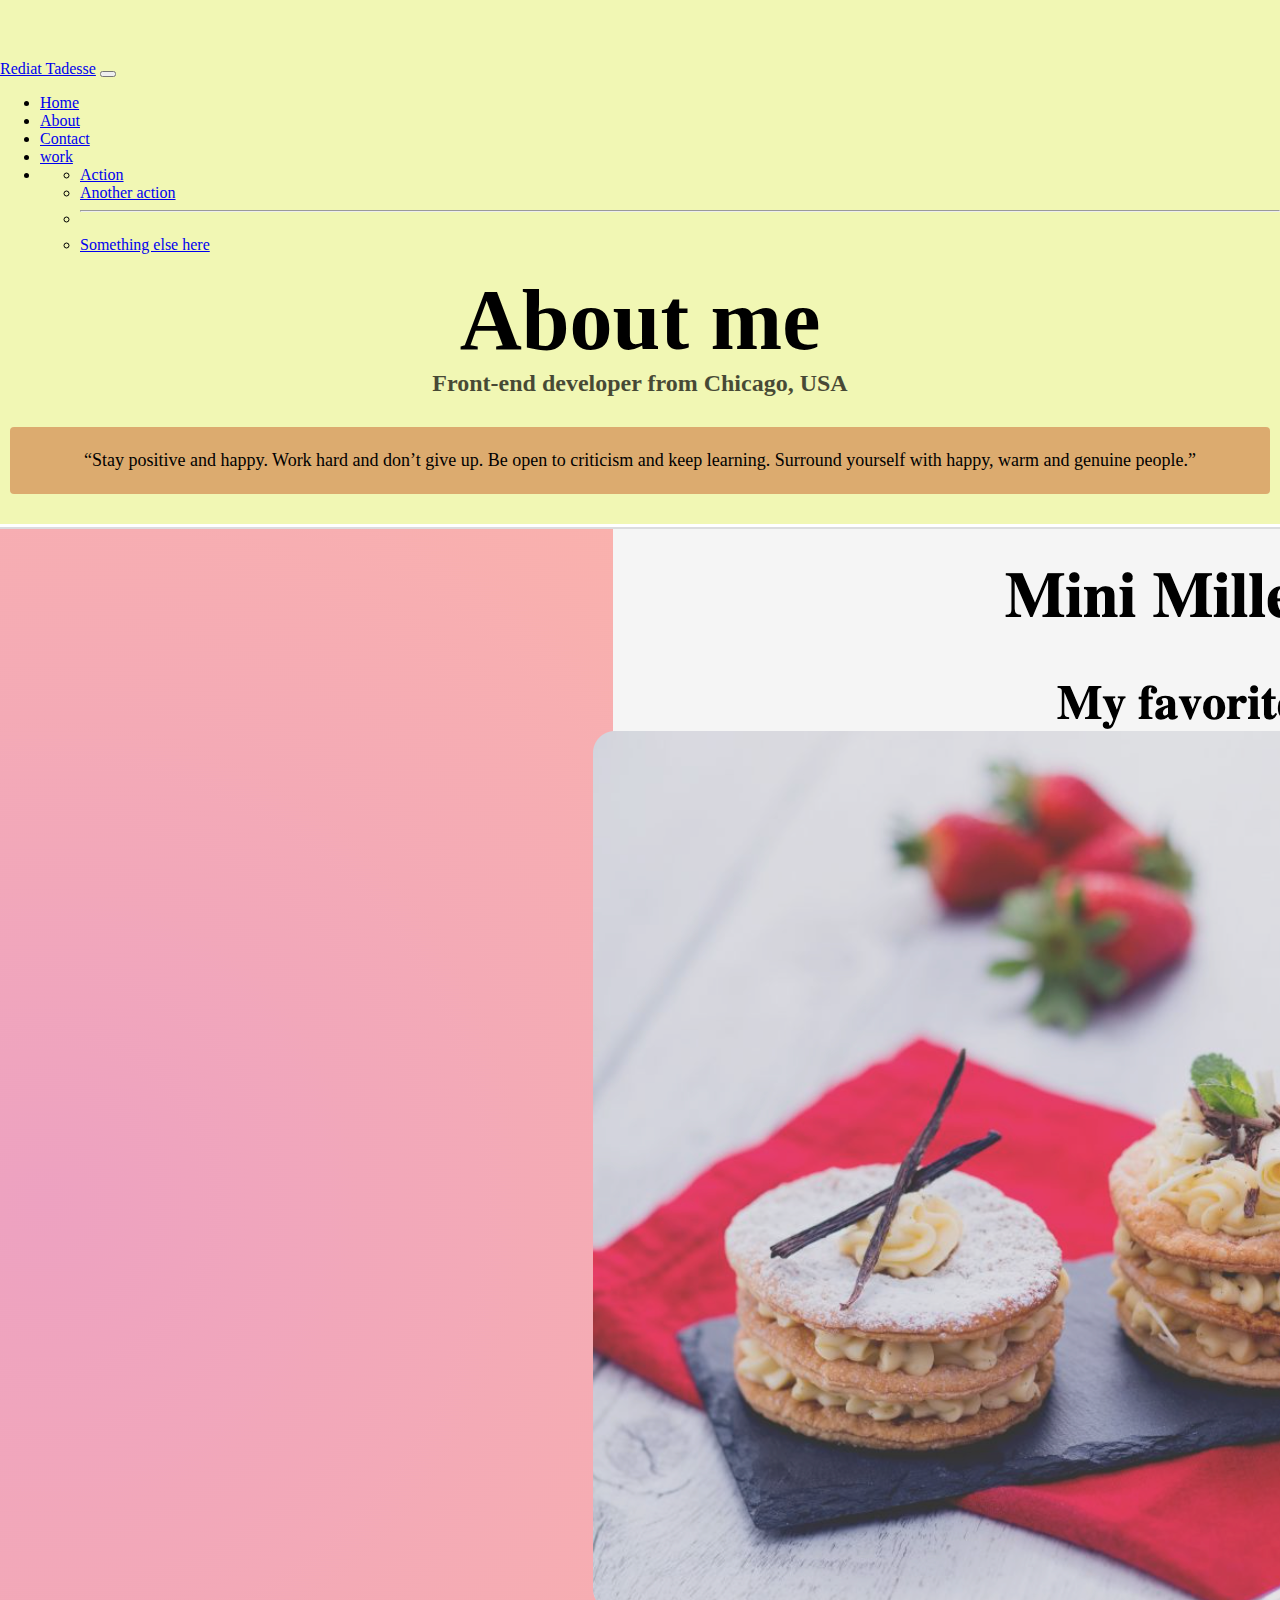
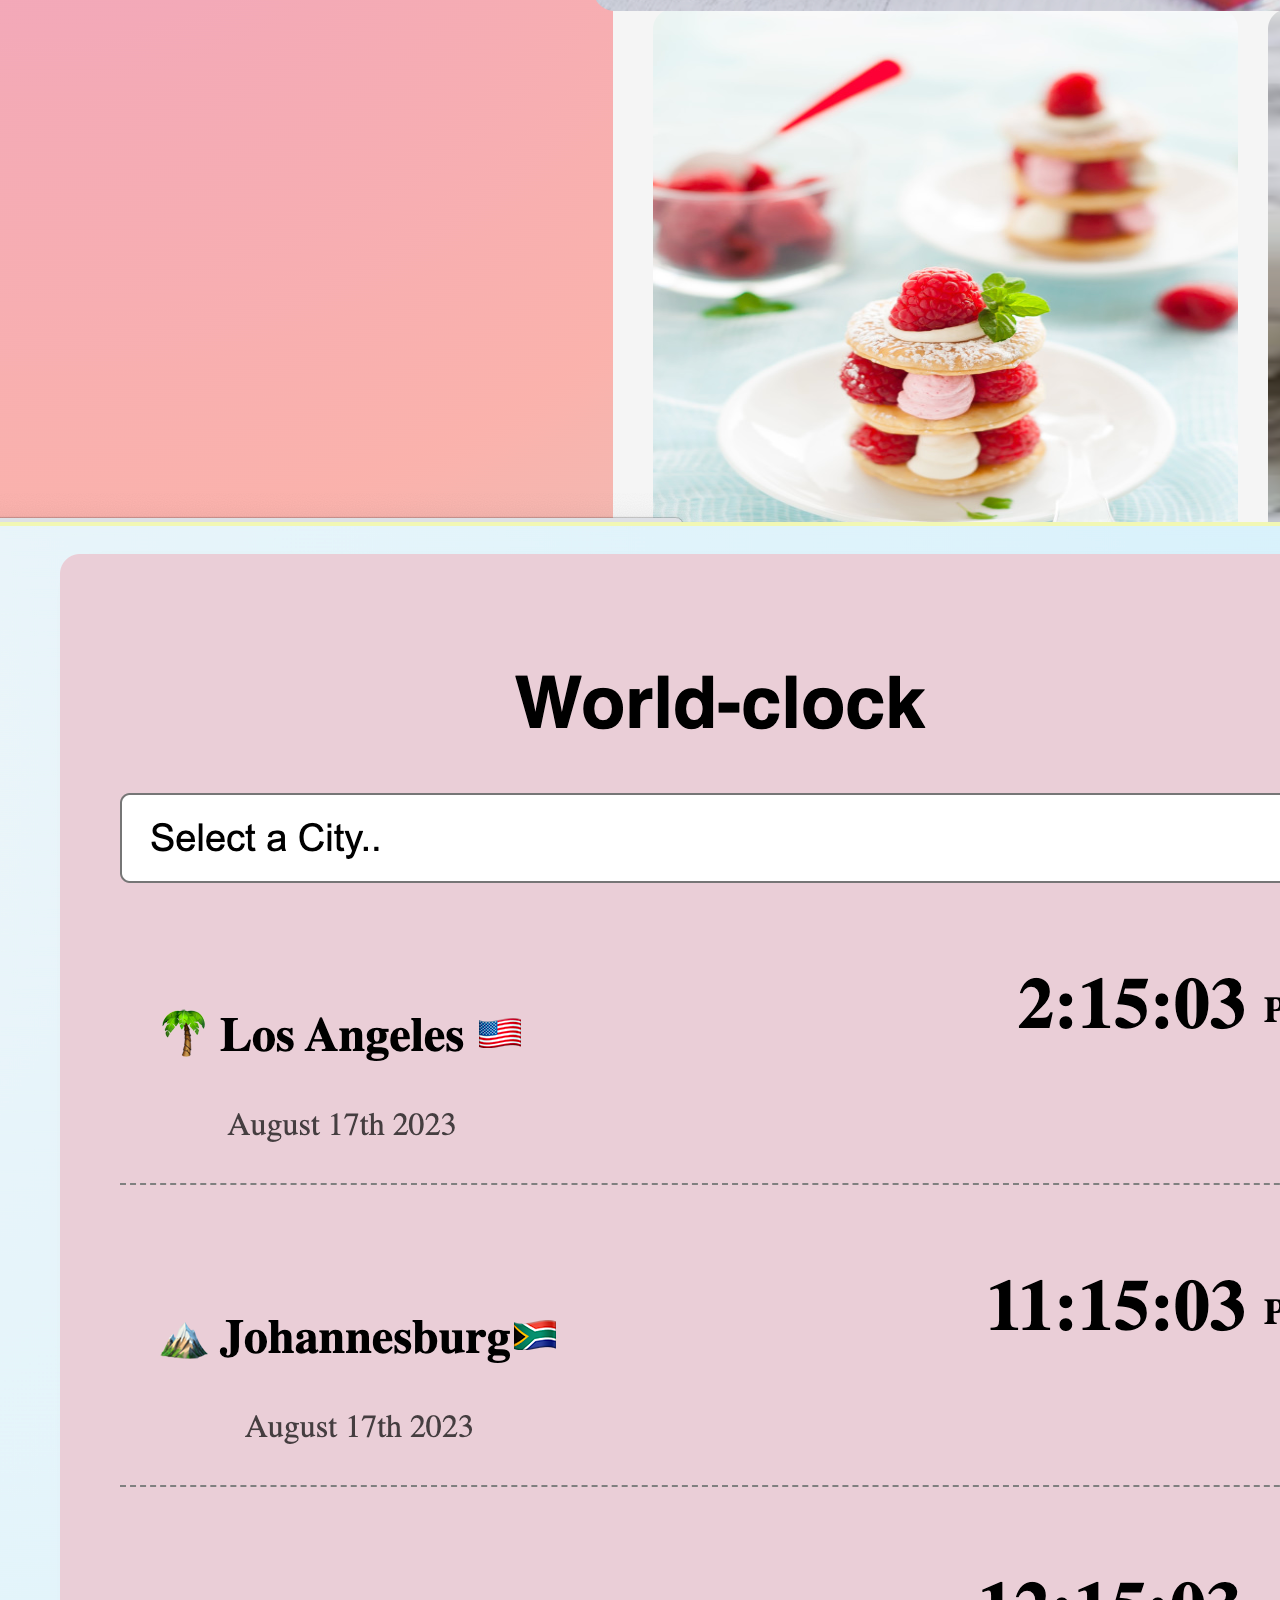
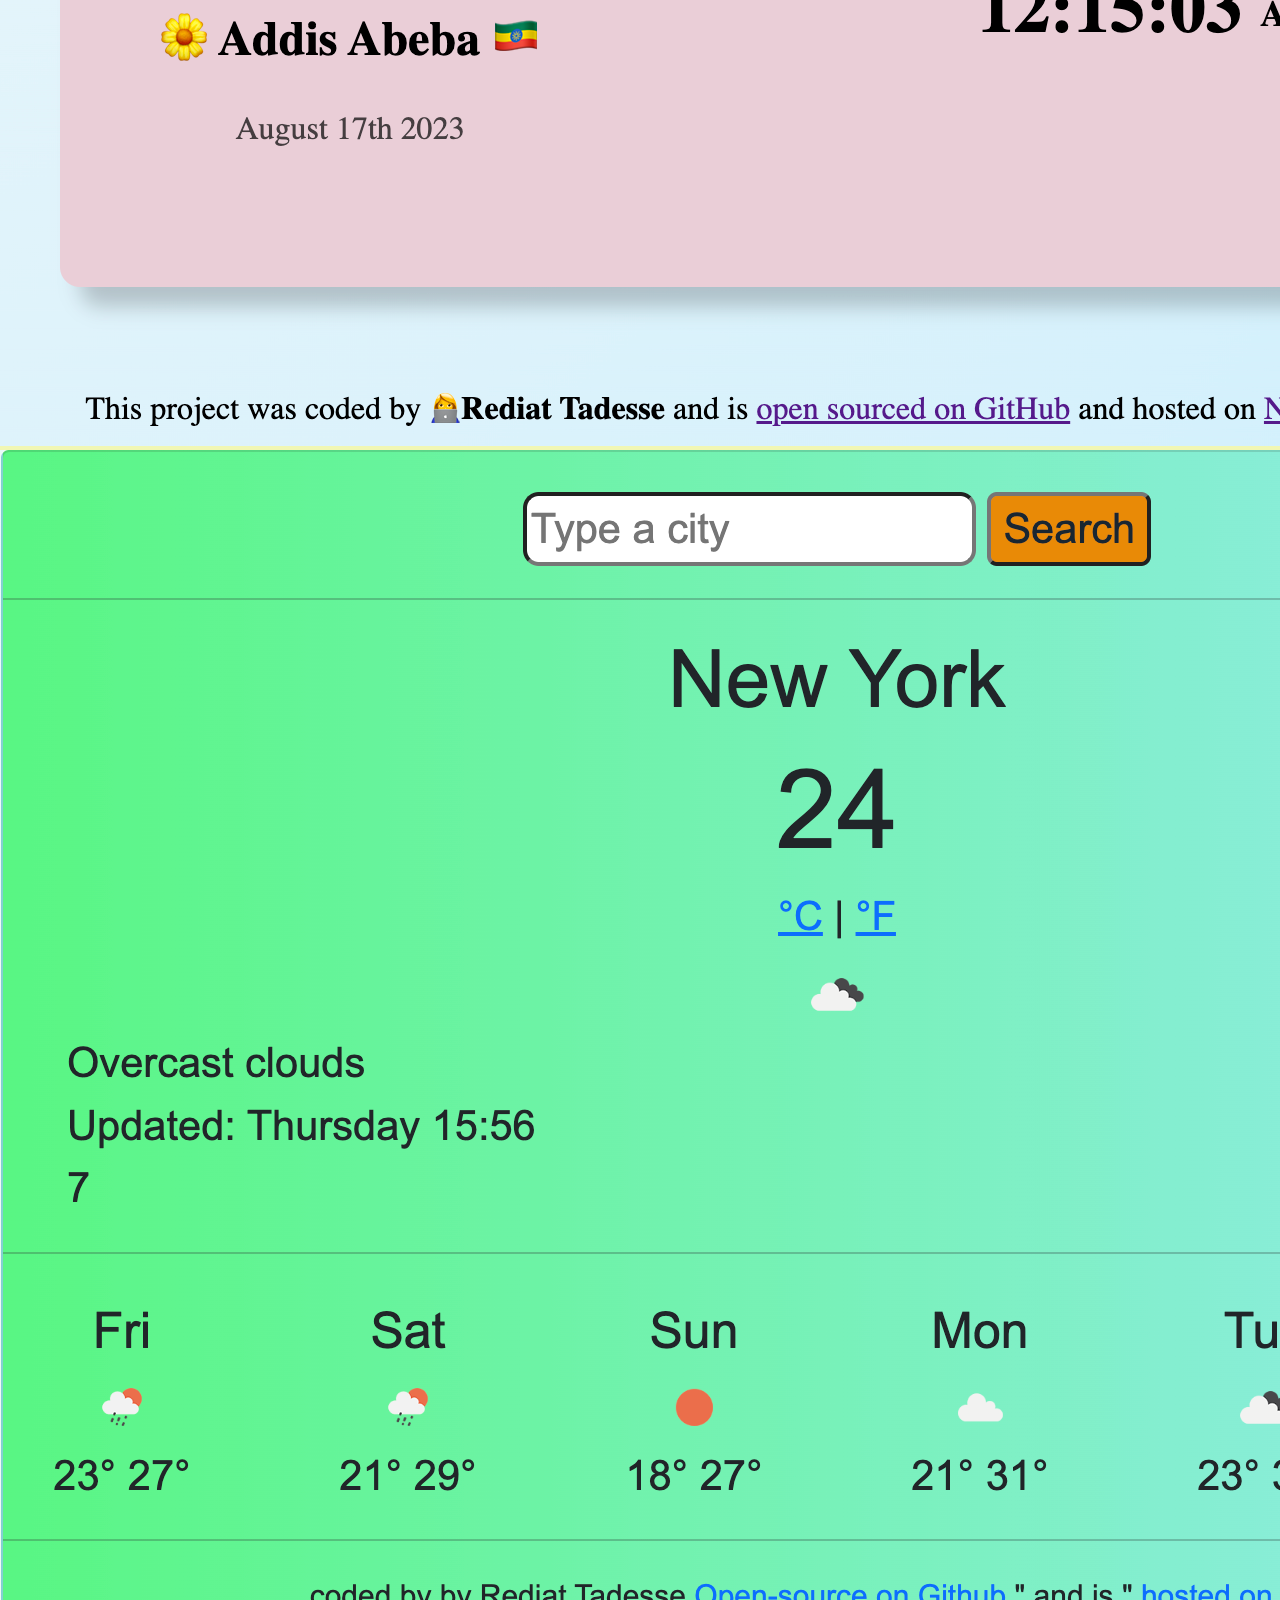
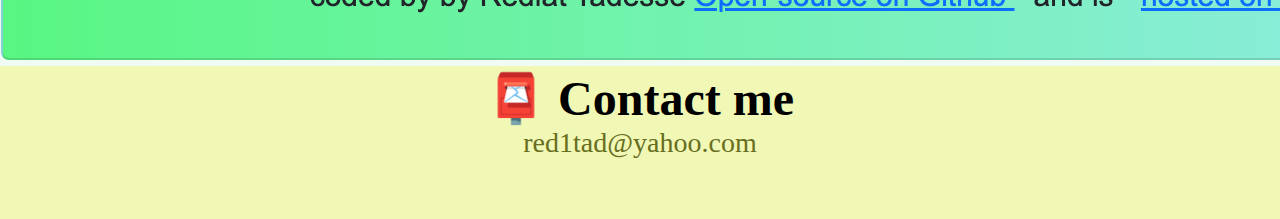
<file: about.html>
<!DOCTYPE html>
<html lang="en">
  <head>
    <meta charset="UTF-8" />
    <meta http-equiv="X-UA-Compatible" content="IE=edge" />
    <meta name="viewport" content="width=device-width, initial-scale=1.0" />
    <link
      href="https://cdn.jsdelivr.net/npm/bootstrap@5.3.1/dist/css/bootstrap.min.css"
      rel="stylesheet"
      integrity="sha384-4bw+/aepP/YC94hEpVNVgiZdgIC5+VKNBQNGCHeKRQN+PtmoHDEXuppvnDJzQIu9"
      crossorigin="anonymous"
    />
    <script
      src="https://cdn.jsdelivr.net/npm/bootstrap@5.3.1/dist/js/bootstrap.bundle.min.js"
      integrity="sha384-HwwvtgBNo3bZJJLYd8oVXjrBZt8cqVSpeBNS5n7C8IVInixGAoxmnlMuBnhbgrkm"
      crossorigin="anonymous"
    ></script>
    <link rel="stylesheet" href="portfolio.css" />

    <title>About 🌺Rediat</title>
  </head>
  <body id="about">
    <nav class="navbar navbar-expand-lg bg-body-tertiary">
      <div class="container-fluid">
        <a class="navbar-brand" href="#">Rediat Tadesse</a>
        <button
          class="navbar-toggler"
          type="button"
          data-bs-toggle="collapse"
          data-bs-target="#navbarSupportedContent"
          aria-controls="navbarSupportedContent"
          aria-expanded="false"
          aria-label="Toggle navigation"
        >
          <span class="navbar-toggler-icon"></span>
        </button>
        <div class="collapse navbar-collapse" id="navbarSupportedContent">
          <ul class="navbar-nav me-auto mb-2 mb-lg-0">
            <li class="nav-item">
              <a class="nav-link active" aria-current="page" href="index.html"
                >Home</a
              >
            </li>
            <li class="nav-item">
              <a class="nav-link" href="#">About</a>
            </li>
            <li class="nav-item">
              <a class="nav-link" href="/contact.html">Contact</a>
            </li>
            <li class="nav-item">
              <a class="nav-link" href="#">work</a>
            </li>
            <li class="nav-item dropdown">
              <ul class="dropdown-menu">
                <li><a class="dropdown-item" href="#">Action</a></li>
                <li><a class="dropdown-item" href="#">Another action</a></li>
                <li><hr class="dropdown-divider" /></li>
                <li>
                  <a class="dropdown-item" href="#">Something else here</a>
                </li>
              </ul>
            </li>
          </ul>
        </div>
      </div>
    </nav>

    <h1>About me</h1>
    <h3>Front-end developer from Chicago, USA</h3>
    <div class="about-paragraphs">
      <p>
        “Stay positive and happy. Work hard and don’t give up. Be open to
        criticism and keep learning. Surround yourself with happy, warm and
        genuine people.”
      </p>
    </div>
    <div class="container">
      <div class="row">
        <div class="col-sm-4">
          <img
            src="images/mini.png"
            class="img-fluid p-2 shadow rounded"
            alt="favorite hobby project"
          />
        </div>
        <div class="col-sm-4">
          <img
            src="images/world.png"
            class="img-fluid p-2 shadow rounded"
            alt="world-clock project"
          />
        </div>
        <div class="col-sm-4">
          <img
            src="images/weather.png"
            class="img-fluid p-2 shadow rounded"
            alt="weather project"
          />
        </div>
      </div>
    </div>
    <div id="contact">
      <h2>📮 Contact me</h2>
      <a href="mailto:[email]" class="email-link">red1tad@yahoo.com</a>
    </div>
  </body>
</html>
</file>
<file: portfolio.css>
:root {
  --primary-color: #676e1f;
  --secondary-color: #dcab6f;
  --box-shadow: 0 5px 10px rgba(0, 0, 0, 0.3);
}

body {
  background-color: rgb(223, 204, 179);
  margin: 60px auto;
}

h1,
h2,
h3 {
  text-align: center;
  margin: 0;
}

h1 {
  font-size: 86px;
}

h2 {
  font-size: 48px;
}

h3 {
  font-size: 24px;
  opacity: 0.7;
}

p {
  background: var(--secondary-color);
  padding: 20px;
  border-radius: 4px;
  font-size: 18px;
  line-height: 1.5;
  text-align: center;
}
img {
  border: --box-shadow;
  margin: auto;
}
.hero {
  padding: 100px 0;
}
.heared {
  font-size: 90px;
}

.navigation-links {
  display: flex;
  margin-top: 40px;
  justify-content: center;
}

.navigation-links a {
  margin: 20px;
  border-radius: 4px;
  padding: 20px 15px;
  text-decoration: none;
  text-transform: capitalize;
}

.contact-link {
  background: var(--primary-color);
  box-shadow: var(--box-shadow);
  color: white;
  font-size: 20px;
  padding: 12px 20px;
  line-height: 25px;
}
.homepage-link {
  color: var(--primary-color);
  text-align: center;
  display: block;
}

.about-link {
  color: var(--primary-color);
  border: 1px solid var(--primary-color);
}

body#about {
  background-color: #f1f7b4;
}

.about-paragraphs {
  margin: 30px 0;
  text-align: center;
}

.about-paragraphs p {
  margin: 10px;
}

.email-link {
  display: flex;
  justify-content: center;
  color: var(--primary-color);
  font-size: 28px;
  text-decoration: none;
}

.email-link:hover {
  text-decoration: underline;
}
.primary-link {
  border-radius: 5px;
  padding: 20px 15px;
  text-decoration: none;
  text-transform: capitalize;
  background: var(--primary-color);
  box-shadow: var(--box-shadow);
  color: white;
}
@media (max-width: 576px) {
  h1 {
    font-size: 48px;
    line-height: 1.5;
  }
  h2 {
    font-size: 32px;
    text-align: center;
  }
  p {
    text-align: center;
  }
  .primary-link {
    display: block;
    text-align: center;
    margin: 0 20px;
  }
}
.info {
  text-align: center;
}
.content {
  background-color: #eec19f;
  padding: 0px;
}
.content h1 {
  font-size: 60px;
  margin-top: 20px;
}
.btn-contact-outline {
  color: rgb(156, 247, 11);
  border: rgb(46, 31, 31);
  border-radius: 4px;
  font-size: 40pxpx;
  text-decoration: none;
  line-height: 27px;
  padding: 15px 30px;
}
.work {
  background-color: rgb(132, 240, 199);
  padding: 0%;
}

.btn-branding-outline {
  color: white;
  background-color: #676e1f;
  border: 1px solid var(--branding-color);
  border-radius: 4px;
  font-size: 18px;
  text-decoration: none;
  line-height: 27px;
  padding: 15px 30px;
}
footer {
  margin: 60px 0;
}

footer .contact-box {
  background: var(--secondary-color);
  padding: 30px 120px;
  border-radius: 10px;
}

footer .contact-box p {
  margin: 0;
}

footer .email-link {
  text-decoration: none;
  color: black;
  font-size: 24px;
}

footer .email-link:hover {
  color: var(--branding-color);
}

footer .social-links a {
  margin: 0 20px;
  color: #775c46;
  background-color: #fb9e57;
  padding: 15px 20px;
  border-radius: 50%;
  font-size: 40px;
  transition: all 100ms ease-in-out;
}

footer .social-links a:hover {
  color: rgb(132, 240, 189);
  background: rgb(171, 171, 240);
}
.branding {
  font-size: 20px;
  color: rgb(42, 40, 36);
  background: rgb(235, 137, 25);
  padding: 16px 18px;
  border-radius: 25%;
}
</file>
